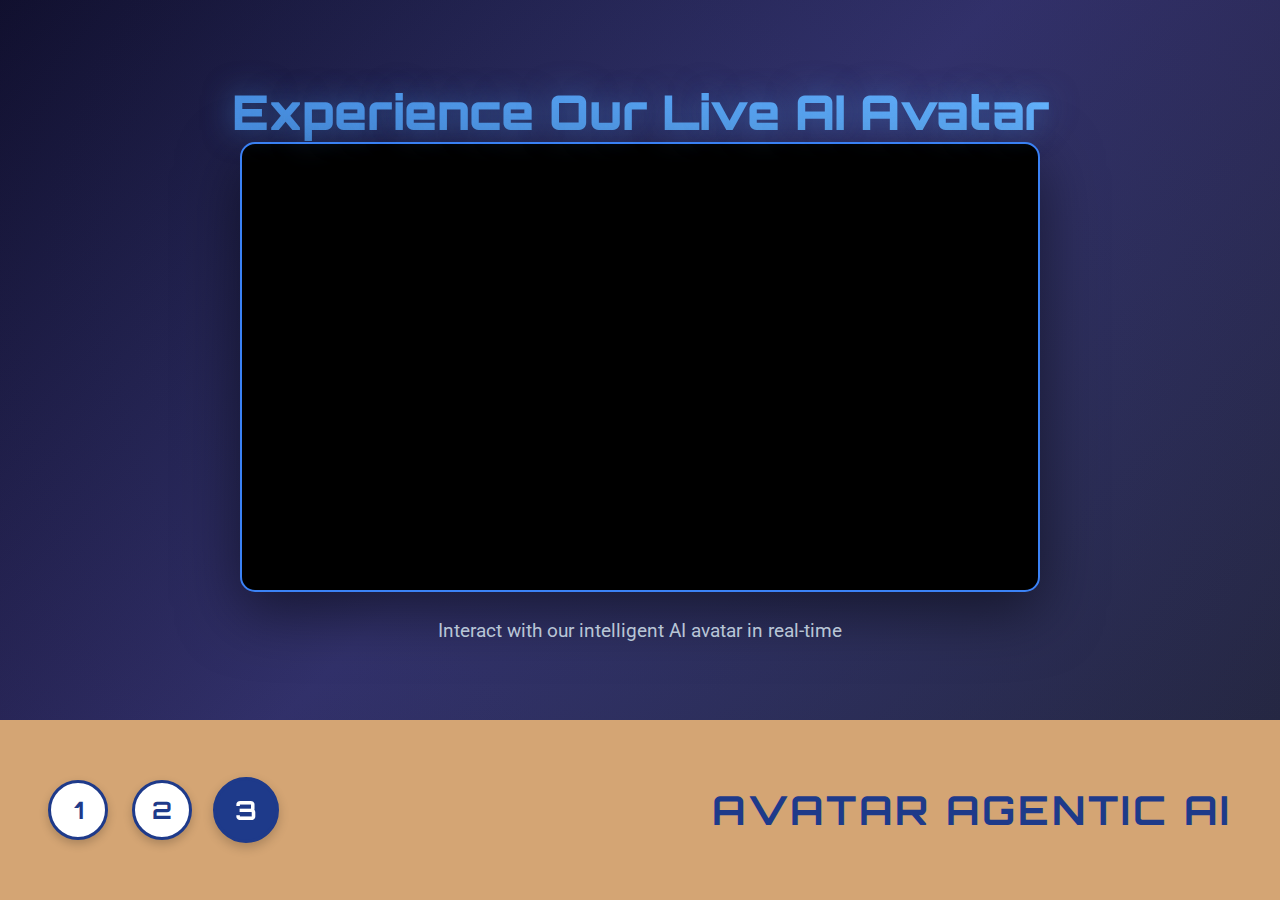
<file: page3.html>
<!DOCTYPE html>
<html lang="en">
<head>
    <meta charset="UTF-8">
    <meta name="viewport" content="width=device-width, initial-scale=1.0">
    <title>Avatar Agentic AI - Live Avatar</title>
    <link rel="stylesheet" href="style.css">
    <link rel="preconnect" href="https://fonts.googleapis.com">
    <link rel="preconnect" href="https://fonts.gstatic.com" crossorigin>
    <link href="https://fonts.googleapis.com/css2?family=Orbitron:wght@700;900&family=Roboto:wght@400;700&display=swap" rel="stylesheet">
</head>
<body>
    <div class="container">
        <!-- Top Frame (80% height) -->
        <div class="top-frame">
            <div class="iframe-container">
                <h1 class="iframe-title">Experience Our Live AI Avatar</h1>
                <div class="iframe-wrapper">
                    <iframe 
                        src="https://embed.liveavatar.com/v1/bc6184c9-76db-4c8b-82d2-1dd59b5262f3" 
                        allow="microphone; camera; clipboard-write; encrypted-media" 
                        title="LiveAvatar Embed" 
                        class="live-avatar-iframe"
                        loading="lazy">
                    </iframe>

                    <!--allow="microphone; camera; clipboard-write; encrypted-media" -->
                </div>
                <p class="iframe-description">Interact with our intelligent AI avatar in real-time</p>
            </div>
        </div>

        <!-- Bottom Frame (20% height) -->
        <div class="bottom-frame">
            <div class="nav-buttons">
                <button class="nav-btn" onclick="navigateTo('index.html')">1</button>
                <button class="nav-btn" onclick="navigateTo('page2.html')">2</button>
                <button class="nav-btn active" onclick="navigateTo('page3.html')">3</button>
            </div>
            <div class="company-name">
                <h2>AVATAR AGENTIC AI</h2>
            </div>
        </div>
    </div>

    <script src="script.js"></script>
</body>
</html>
</file>
<file: style.css>
/* Global Styles */
* {
    margin: 0;
    padding: 0;
    box-sizing: border-box;
}

:root {
    --primary-blue: #1e3a8a;
    --secondary-blue: #3b82f6;
    --yellow-ochre: #d4a574;
    --dark-bg: #1a1a2e;
    --light-text: #ffffff;
}

body {
    font-family: 'Roboto', sans-serif;
    overflow: hidden;
    background: linear-gradient(135deg, #1a1a2e 0%, #16213e 100%);
    color: var(--light-text);
}

.container {
    display: flex;
    flex-direction: column;
    height: 100vh;
    width: 100%;
}

/* Top Frame Styles (80% height) */
.top-frame {
    height: 80vh;
    width: 100%;
    display: flex;
    justify-content: center;
    align-items: center;
    background: linear-gradient(135deg, #0f0c29 0%, #302b63 50%, #24243e 100%);
    position: relative;
    overflow: hidden;
}

.top-frame::before {
    content: '';
    position: absolute;
    width: 200%;
    height: 200%;
    background: radial-gradient(circle, rgba(74, 144, 226, 0.1) 0%, transparent 70%);
    animation: rotate 20s linear infinite;
    /* CRITICAL FIX: prevents background from blocking button clicks */
    pointer-events: none; 
    z-index: 0;
}

@keyframes rotate {
    from { transform: rotate(0deg); }
    to { transform: rotate(360deg); }
}

/* Unified Container Style for all pages */
.logo-container, .avatar-container, .development-container, .iframe-container {
    text-align: center;
    z-index: 10;
    position: relative;
    animation: fadeInUp 1s ease-out;
}

/* Page 1 - Logo */
.company-logo {
    max-width: 500px;
    width: 90%;
    height: auto;
    border-radius: 50%;
    box-shadow: 0 20px 60px rgba(74, 144, 226, 0.5);
    animation: float 3s ease-in-out infinite;
}

@keyframes float {
    0%, 100% { transform: translateY(0px); }
    50% { transform: translateY(-20px); }
}

.page-title, .iframe-title {
    font-family: 'Orbitron', sans-serif;
    font-size: 3rem;
    font-weight: 900;
    margin-top: 2rem;
    background: linear-gradient(90deg, #4a90e2, #67b6ff);
    -webkit-background-clip: text;
    -webkit-text-fill-color: transparent;
    background-clip: text;
    text-shadow: 0 0 30px rgba(74, 144, 226, 0.5);
}

/* Page 2 - Static Avatar */
.avatar-image {
    max-width: 400px;
    width: 90%;
    height: auto;
    border-radius: 20px;
    box-shadow: 0 20px 60px rgba(74, 144, 226, 0.6);
    border: 3px solid var(--secondary-blue);
    transition: transform 0.3s ease;
}

.avatar-image:hover {
    transform: scale(1.05);
}

.avatar-description, .iframe-description {
    font-size: 1.2rem;
    max-width: 600px;
    margin: 1.5rem auto;
    color: #b8c5d6;
    line-height: 1.6;
}

/* Page 3 - iFrame Styles */
.iframe-wrapper {
    width: 90vw;
    max-width: 800px;
    height: 450px;
    margin: 0 auto;
    border-radius: 15px;
    overflow: hidden;
    box-shadow: 0 20px 60px rgba(0, 0, 0, 0.5);
    border: 2px solid var(--secondary-blue);
    background: #000;
}

.live-avatar-iframe {
    width: 100%;
    height: 100%;
    border: none;
}

/* Bottom Frame (Navigation) */
.bottom-frame {
    height: 20vh;
    width: 100%;
    background: var(--yellow-ochre);
    display: flex;
    align-items: center;
    justify-content: space-between;
    padding: 0 3rem;
    box-shadow: 0 -5px 20px rgba(0, 0, 0, 0.3);
}

.nav-buttons {
    display: flex;
    gap: 1.5rem;
}

.nav-btn {
    width: 60px;
    height: 60px;
    border-radius: 50%;
    border: 3px solid var(--primary-blue);
    background: white;
    color: var(--primary-blue);
    font-size: 1.5rem;
    font-weight: bold;
    cursor: pointer;
    transition: all 0.3s ease;
    font-family: 'Orbitron', sans-serif;
    box-shadow: 0 4px 10px rgba(0, 0, 0, 0.2);
}

.nav-btn:hover, .nav-btn.active {
    background: var(--primary-blue);
    color: white;
    transform: scale(1.1);
}

.company-name h2 {
    font-family: 'Orbitron', sans-serif;
    font-size: 2.5rem;
    color: var(--primary-blue);
    letter-spacing: 3px;
    animation: pulse 2s ease-in-out infinite;
}

@keyframes pulse {
    0%, 100% { transform: scale(1); }
    50% { transform: scale(1.02); }
}

@keyframes fadeInUp {
    from { opacity: 0; transform: translateY(30px); }
    to { opacity: 1; transform: translateY(0); }
}

/* Responsive fixes */
@media (max-width: 768px) {
    .page-title, .iframe-title { font-size: 2rem; }
    .iframe-wrapper { height: 300px; }
    .bottom-frame { flex-direction: column; padding: 1rem; }
}
</file>
